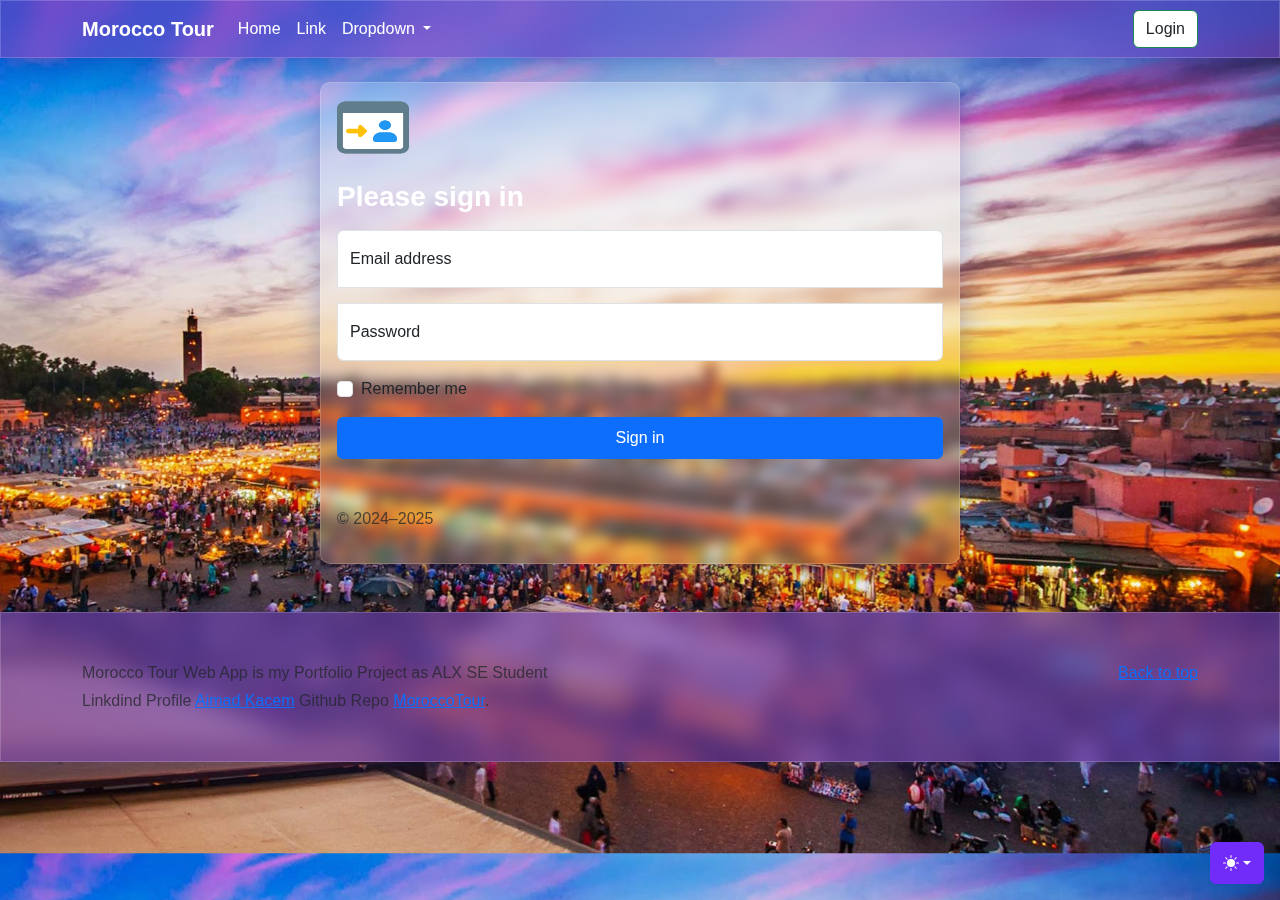
<file: web_dynamic/templates/login.html>
<!DOCTYPE html>
<html lang="en">
    <head>
        <script src="../static/scripts/color-modes.js"></script>
        <meta charset="utf-8">
        <!--====== Title ======-->
        <title>TraveLand - Tour and Travel Agency Template</title>
            <meta name="description" content="">
        <meta name="viewport" content="width=device-width, initial-scale=1">
        <!--====== Favicon Icon ======-->
        <link rel="shortcut icon" href="../static/images/favicon.png" type="image/png">
        <!--====== Animate CSS ======-->
        <link rel="stylesheet" href="../static/styles/animate.css">
        <!--====== Nice Select CSS ======-->
        <link rel="stylesheet" href="../static/styles/nice-select.css">
        <!--====== Line Icons CSS ======-->
        <link rel="stylesheet" href="../static/styles/LineIcons.2.0.css">
        <!--====== Bootstrap CSS ======-->
        <link rel="stylesheet" href="../static/styles/bootstrap.min.css">
        <!--====== Default CSS ======-->
        <link rel="stylesheet" href="../static/styles/style.main.css">
        <!--====== Sign-in CSS ======-->
        <link rel="stylesheet" href="../static/styles/sign-in.css">
    </head>
    <body style="background: url('../static/images/header-image.jpg');background-size: cover;">
        <svg xmlns="http://www.w3.org/2000/svg" class="d-none">
          <symbol id="check2" viewBox="0 0 16 16">
            <path d="M13.854 3.646a.5.5 0 0 1 0 .708l-7 7a.5.5 0 0 1-.708 0l-3.5-3.5a.5.5 0 1 1 .708-.708L6.5 10.293l6.646-6.647a.5.5 0 0 1 .708 0z"/>
          </symbol>
          <symbol id="circle-half" viewBox="0 0 16 16">
            <path d="M8 15A7 7 0 1 0 8 1v14zm0 1A8 8 0 1 1 8 0a8 8 0 0 1 0 16z"/>
          </symbol>
          <symbol id="moon-stars-fill" viewBox="0 0 16 16">
            <path d="M6 .278a.768.768 0 0 1 .08.858 7.208 7.208 0 0 0-.878 3.46c0 4.021 3.278 7.277 7.318 7.277.527 0 1.04-.055 1.533-.16a.787.787 0 0 1 .81.316.733.733 0 0 1-.031.893A8.349 8.349 0 0 1 8.344 16C3.734 16 0 12.286 0 7.71 0 4.266 2.114 1.312 5.124.06A.752.752 0 0 1 6 .278z"/>
            <path d="M10.794 3.148a.217.217 0 0 1 .412 0l.387 1.162c.173.518.579.924 1.097 1.097l1.162.387a.217.217 0 0 1 0 .412l-1.162.387a1.734 1.734 0 0 0-1.097 1.097l-.387 1.162a.217.217 0 0 1-.412 0l-.387-1.162A1.734 1.734 0 0 0 9.31 6.593l-1.162-.387a.217.217 0 0 1 0-.412l1.162-.387a1.734 1.734 0 0 0 1.097-1.097l.387-1.162zM13.863.099a.145.145 0 0 1 .274 0l.258.774c.115.346.386.617.732.732l.774.258a.145.145 0 0 1 0 .274l-.774.258a1.156 1.156 0 0 0-.732.732l-.258.774a.145.145 0 0 1-.274 0l-.258-.774a1.156 1.156 0 0 0-.732-.732l-.774-.258a.145.145 0 0 1 0-.274l.774-.258c.346-.115.617-.386.732-.732L13.863.1z"/>
          </symbol>
          <symbol id="sun-fill" viewBox="0 0 16 16">
            <path d="M8 12a4 4 0 1 0 0-8 4 4 0 0 0 0 8zM8 0a.5.5 0 0 1 .5.5v2a.5.5 0 0 1-1 0v-2A.5.5 0 0 1 8 0zm0 13a.5.5 0 0 1 .5.5v2a.5.5 0 0 1-1 0v-2A.5.5 0 0 1 8 13zm8-5a.5.5 0 0 1-.5.5h-2a.5.5 0 0 1 0-1h2a.5.5 0 0 1 .5.5zM3 8a.5.5 0 0 1-.5.5h-2a.5.5 0 0 1 0-1h2A.5.5 0 0 1 3 8zm10.657-5.657a.5.5 0 0 1 0 .707l-1.414 1.415a.5.5 0 1 1-.707-.708l1.414-1.414a.5.5 0 0 1 .707 0zm-9.193 9.193a.5.5 0 0 1 0 .707L3.05 13.657a.5.5 0 0 1-.707-.707l1.414-1.414a.5.5 0 0 1 .707 0zm9.193 2.121a.5.5 0 0 1-.707 0l-1.414-1.414a.5.5 0 0 1 .707-.707l1.414 1.414a.5.5 0 0 1 0 .707zM4.464 4.465a.5.5 0 0 1-.707 0L2.343 3.05a.5.5 0 1 1 .707-.707l1.414 1.414a.5.5 0 0 1 0 .708z"/>
          </symbol>
        </svg>
    
        <div class="dropdown position-fixed bottom-0 end-0 mb-3 me-3 bd-mode-toggle">
          <button class="btn btn-bd-primary py-2 dropdown-toggle d-flex align-items-center"
                  id="bd-theme"
                  type="button"
                  aria-expanded="false"
                  data-bs-toggle="dropdown"
                  aria-label="Toggle theme (auto)">
            <svg class="bi my-1 theme-icon-active" width="1em" height="1em"><use href="#circle-half"></use></svg>
            <span class="visually-hidden" id="bd-theme-text">Toggle theme</span>
          </button>
          <ul class="dropdown-menu dropdown-menu-end shadow" aria-labelledby="bd-theme-text">
            <li>
              <button type="button" class="dropdown-item d-flex align-items-center" data-bs-theme-value="light" aria-pressed="false">
                <svg class="bi me-2 opacity-50" width="1em" height="1em"><use href="#sun-fill"></use></svg>
                Light
                <svg class="bi ms-auto d-none" width="1em" height="1em"><use href="#check2"></use></svg>
              </button>
            </li>
            <li>
              <button type="button" class="dropdown-item d-flex align-items-center" data-bs-theme-value="dark" aria-pressed="false">
                <svg class="bi me-2 opacity-50" width="1em" height="1em"><use href="#moon-stars-fill"></use></svg>
                Dark
                <svg class="bi ms-auto d-none" width="1em" height="1em"><use href="#check2"></use></svg>
              </button>
            </li>
            <li>
              <button type="button" class="dropdown-item d-flex align-items-center active" data-bs-theme-value="auto" aria-pressed="true">
                <svg class="bi me-2 opacity-50" width="1em" height="1em"><use href="#circle-half"></use></svg>
                Auto
                <svg class="bi ms-auto d-none" width="1em" height="1em"><use href="#check2"></use></svg>
              </button>
            </li>
          </ul>
        </div>
<nav class="navbar navbar-expand-lg  primary-color-bg">
  <div class="container ">
    <a class="navbar-brand fw-bolder text-white " href="index.html">Morocco Tour</a>
    <button class="navbar-toggler" type="button" data-bs-toggle="collapse" data-bs-target="#navbarSupportedContent" aria-controls="navbarSupportedContent" aria-expanded="false" aria-label="Toggle navigation">
      <span class="navbar-toggler-icon"></span>
    </button>
    <div class="collapse navbar-collapse" id="navbarSupportedContent">
      <ul class="navbar-nav me-auto mb-2 mb-lg-0">
        <li class="nav-item">
          <a class="nav-link active text-white"  aria-current="page" href="#">Home</a>
        </li>
        <li class="nav-item">
          <a class="nav-link text-white"  href="#">Link</a>
        </li>
        <li class="nav-item dropdown">
          <a class="nav-link dropdown-toggle text-white"  href="#" role="button" data-bs-toggle="dropdown" aria-expanded="false">
            Dropdown
          </a>
          <ul class="dropdown-menu text-white" >
            <li><a class="dropdown-item" href="#">Action</a></li>
            <li><a class="dropdown-item" href="#">Another action</a></li>
            <li><hr class="dropdown-divider"></li>
            <li><a class="dropdown-item" href="#">Something else here</a></li>
          </ul>
        </li>
        <li class="nav-item text-white" >
        </li>
      </ul>
      <form class="d-flex" role="search">
        <a href="./login.html"><button class="btn btn-outline-success bg-white text-dark" >Login</button></a>
      </form>
    </div>
  </div>
</nav>
    
<main class="form-signin w-100 m-auto row d-flex justify-content-center" >
    <form class="glass-bg p-3 col-6 mt-4">
        <img class="mb-4" src="../static/images/signin.png" alt="" width="72" height="57">
        <h1 class="h3 mb-3 fw-normal text-white fw-bold">Please sign in</h1>
    
        <div class="form-floating">
          <input type="email" class="form-control" id="floatingInput" placeholder="name@example.com">
          <label for="floatingInput">Email address</label>
        </div>
        <div class="form-floating mt-3">
          <input type="password" class="form-control" id="floatingPassword" placeholder="Password">
          <label for="floatingPassword">Password</label>
        </div>
    
        <div class="form-check text-start my-3">
          <input class="form-check-input" type="checkbox" value="remember-me" id="flexCheckDefault">
          <label class="form-check-label" for="flexCheckDefault">
            Remember me
          </label>
        </div>
        <button class="btn btn-primary w-100 py-2" type="submit">Sign in</button>
        <p class="mt-5 mb-3 text-body-secondary">&copy; 2024–2025</p>
      </form>
</main>
  <footer class="text-body-secondary py-5 primary-color-bg mt-5">
    <div class="container">
        <p class="float-end mb-1">
            <a href="#">Back to top</a>
        </p>
        <p class="mb-1">Morocco Tour Web App is my Portfolio Project as ALX SE Student </p>
        <p class="mb-0">Linkdind Profile <a href="https://www.linkedin.com/in/aimad-kacem-026082b1">Aimad Kacem</a> Github Repo <a href="https://github.com/kaai1003/MoroccoTour_v1.git">MoroccoTour</a>.</p>
    </div>
</footer>
<script src="../static/scripts/bootstrap.bundle.min.js"></script>


</body>
</html>
</file>
<file: web_dynamic/static/styles/nice-select.css>
.nice-select {
  -webkit-tap-highlight-color: transparent;
  background-color: #fff;
  border-radius: 5px;
  border: solid 1px #e8e8e8;
  box-sizing: border-box;
  clear: both;
  cursor: pointer;
  display: block;
  float: left;
  font-family: inherit;
  font-size: 14px;
  font-weight: normal;
  height: 42px;
  line-height: 40px;
  outline: none;
  padding-left: 18px;
  padding-right: 30px;
  position: relative;
  text-align: left !important;
  -webkit-transition: all 0.2s ease-in-out;
  transition: all 0.2s ease-in-out;
  -webkit-user-select: none;
     -moz-user-select: none;
      -ms-user-select: none;
          user-select: none;
  white-space: nowrap;
  width: auto; }
  .nice-select:hover {
    border-color: #dbdbdb; }
  .nice-select:active, .nice-select.open, .nice-select:focus {
    border-color: #999; }
  .nice-select:after {
    border-bottom: 2px solid #999;
    border-right: 2px solid #999;
    content: '';
    display: block;
    height: 5px;
    margin-top: -4px;
    pointer-events: none;
    position: absolute;
    right: 12px;
    top: 50%;
    -webkit-transform-origin: 66% 66%;
        -ms-transform-origin: 66% 66%;
            transform-origin: 66% 66%;
    -webkit-transform: rotate(45deg);
        -ms-transform: rotate(45deg);
            transform: rotate(45deg);
    -webkit-transition: all 0.15s ease-in-out;
    transition: all 0.15s ease-in-out;
    width: 5px; }
  .nice-select.open:after {
    -webkit-transform: rotate(-135deg);
        -ms-transform: rotate(-135deg);
            transform: rotate(-135deg); }
  .nice-select.open .list {
    opacity: 1;
    pointer-events: auto;
    -webkit-transform: scale(1) translateY(0);
        -ms-transform: scale(1) translateY(0);
            transform: scale(1) translateY(0); }
  .nice-select.disabled {
    border-color: #ededed;
    color: #999;
    pointer-events: none; }
    .nice-select.disabled:after {
      border-color: #cccccc; }
  .nice-select.wide {
    width: 100%; }
    .nice-select.wide .list {
      left: 0 !important;
      right: 0 !important; }
  .nice-select.right {
    float: right; }
    .nice-select.right .list {
      left: auto;
      right: 0; }
  .nice-select.small {
    font-size: 12px;
    height: 36px;
    line-height: 34px; }
    .nice-select.small:after {
      height: 4px;
      width: 4px; }
    .nice-select.small .option {
      line-height: 34px;
      min-height: 34px; }
  .nice-select .list {
    background-color: #fff;
    border-radius: 5px;
    box-shadow: 0 0 0 1px rgba(68, 68, 68, 0.11);
    box-sizing: border-box;
    margin-top: 4px;
    opacity: 0;
    overflow: hidden;
    padding: 0;
    pointer-events: none;
    position: absolute;
    top: 100%;
    left: 0;
    -webkit-transform-origin: 50% 0;
        -ms-transform-origin: 50% 0;
            transform-origin: 50% 0;
    -webkit-transform: scale(0.75) translateY(-21px);
        -ms-transform: scale(0.75) translateY(-21px);
            transform: scale(0.75) translateY(-21px);
    -webkit-transition: all 0.2s cubic-bezier(0.5, 0, 0, 1.25), opacity 0.15s ease-out;
    transition: all 0.2s cubic-bezier(0.5, 0, 0, 1.25), opacity 0.15s ease-out;
    z-index: 9; }
    .nice-select .list:hover .option:not(:hover) {
      background-color: transparent !important; }
  .nice-select .option {
    cursor: pointer;
    font-weight: 400;
    line-height: 40px;
    list-style: none;
    min-height: 40px;
    outline: none;
    padding-left: 18px;
    padding-right: 29px;
    text-align: left;
    -webkit-transition: all 0.2s;
    transition: all 0.2s; }
    .nice-select .option:hover, .nice-select .option.focus, .nice-select .option.selected.focus {
      background-color: #f6f6f6; }
    .nice-select .option.selected {
      font-weight: bold; }
    .nice-select .option.disabled {
      background-color: transparent;
      color: #999;
      cursor: default; }

.no-csspointerevents .nice-select .list {
  display: none; }

.no-csspointerevents .nice-select.open .list {
  display: block; }
</file>
<file: web_dynamic/static/styles/style.main.css>
.glass-bg{
    background: rgba( 255, 255, 255, 0.15 );
    box-shadow: 0 8px 32px 0 rgba( 31, 38, 135, 0.37 );
    backdrop-filter: blur( 6.5px );
    -webkit-backdrop-filter: blur( 6.5px );
    border-radius: 10px;
    border: 1px solid rgba( 255, 255, 255, 0.18 );
}

nav{
    background: rgba( 111, 66, 193, 0.6 );
box-shadow: 0 8px 32px 0 rgba( 31, 38, 135, 0.37 );
backdrop-filter: blur( 12.5px );
-webkit-backdrop-filter: blur( 12.5px );
z-index: 10000;
top: 0px;
position: fixed;
width: 100%;
border: 1px solid rgba( 255, 255, 255, 0.18 );
}

body{
    /*    
        background: rgba( 111, 66, 193, 0.1 );
    box-shadow: 0 8px 32px 0 rgba( 31, 38, 135, 0.37 );
    backdrop-filter: blur( 12.5px );
    -webkit-backdrop-filter: blur( 12.5px );
    border: 1px solid rgba( 255, 255, 255, 0.18 ); */
  
}

.primary-color-bg{
    background: rgba( 111, 66, 193, 0.6 );
box-shadow: 0 8px 32px 0 rgba( 31, 38, 135, 0.37 );
backdrop-filter: blur( 12.5px );
-webkit-backdrop-filter: blur( 12.5px );
border: 1px solid rgba( 255, 255, 255, 0.18 );
}


*{
    font-family: 'Lucida Sans', 'Lucida Sans Regular', 'Lucida Grande', 'Lucida Sans Unicode', Geneva, Verdana, sans-serif;
}
.bd-placeholder-img {
    font-size: 1.125rem;
    text-anchor: middle;
    -webkit-user-select: none;
    -moz-user-select: none;
    user-select: none;
}

@media (min-width: 768px) {
    .bd-placeholder-img-lg {
    font-size: 3.5rem;
    }
}

.b-example-divider {
    width: 100%;
    height: 3rem;
    background-color: rgba(0, 0, 0, .1);
    border: solid rgba(0, 0, 0, .15);
    border-width: 1px 0;
    box-shadow: inset 0 .5em 1.5em rgba(0, 0, 0, .1), inset 0 .125em .5em rgba(0, 0, 0, .15);
}

.b-example-vr {
    flex-shrink: 0;
    width: 1.5rem;
    height: 100vh;
}

.bi {
    vertical-align: -.125em;
    fill: currentColor;
}

.nav-scroller {
    position: relative;
    z-index: 2;
    height: 2.75rem;
    overflow-y: hidden;
}

.nav-scroller .nav {
    display: flex;
    flex-wrap: nowrap;
    padding-bottom: 1rem;
    margin-top: -1px;
    overflow-x: auto;
    text-align: center;
    white-space: nowrap;
    -webkit-overflow-scrolling: touch;
}

.btn-bd-primary {
    --bd-violet-bg: #712cf9;
    --bd-violet-rgb: 112.520718, 44.062154, 249.437846;

    --bs-btn-font-weight: 600;
    --bs-btn-color: var(--bs-white);
    --bs-btn-bg: var(--bd-violet-bg);
    --bs-btn-border-color: var(--bd-violet-bg);
    --bs-btn-hover-color: var(--bs-white);
    --bs-btn-hover-bg: #6528e0;
    --bs-btn-hover-border-color: #6528e0;
    --bs-btn-focus-shadow-rgb: var(--bd-violet-rgb);
    --bs-btn-active-color: var(--bs-btn-hover-color);
    --bs-btn-active-bg: #5a23c8;
    --bs-btn-active-border-color: #5a23c8;
}

.bd-mode-toggle {
    z-index: 1500;
}

.bd-mode-toggle .dropdown-menu .active .bi {
    display: block !important;
}


.card:hover{
    background: rgba( 111, 66, 193, 0.6 );
    box-shadow: 0 8px 32px 0 rgba( 31, 38, 135, 0.37 );
    backdrop-filter: blur( 12.5px );
    -webkit-backdrop-filter: blur( 12.5px );
    border: 1px solid rgba( 255, 255, 255, 0.18 );
    color: white;
}

.card {
    position: relative; /* Ensure the parent element is also positioned */
    z-index: 1; /* Set a default z-index */
}

.card:hover {
    z-index: 10; /* Increase z-index on hover to bring it to the front */
}

.card:hover .btn {
    color: white;
    transition: transform 0.5s step-end; /* Corrected transition property */
    text-align: center;

}

.card:hover img {
    transform: scale(1.1);
    color: white;
    transition: transform 0.5s ease-in-out; /* Corrected transition property */
    text-align: center;
    border-radius: 10px;
    bottom: 10px;
    position: relative; /* Ensure the img element is positioned */
    z-index: 11; /* Increase z-index to ensure it is above other elements */
}
.card:hover .card-title{
color: white;
}

footer{
position: static;
bottom: 0px;

}

.custom-link {
  text-decoration: none; /* Remove underline */
  color: inherit; /* Inherit color from parent */
}

/* Optionally, you can set your own styles */
.custom-link:hover {
  color: blue; /* Change color on hover */
  text-decoration: underline; /* Add underline on hover */
}
</file>
<file: web_dynamic/static/styles/sign-in.css>
.form-signin .form-floating:focus-within {
  z-index: 2;
}

.form-signin input[type="email"] {
  margin-bottom: -1px;
  border-bottom-right-radius: 0;
  border-bottom-left-radius: 0;
}

.form-signin input[type="password"] {
  margin-bottom: 10px;
  border-top-left-radius: 0;
  border-top-right-radius: 0;
}


.bd-placeholder-img {
  font-size: 1.125rem;
  text-anchor: middle;
  -webkit-user-select: none;
  -moz-user-select: none;
  user-select: none;
}

@media (min-width: 768px) {
  .bd-placeholder-img-lg {
    font-size: 3.5rem;
  }
}

.b-example-divider {
  width: 100%;
  height: 3rem;
  background-color: rgba(0, 0, 0, .1);
  border: solid rgba(0, 0, 0, .15);
  border-width: 1px 0;
  box-shadow: inset 0 .5em 1.5em rgba(0, 0, 0, .1), inset 0 .125em .5em rgba(0, 0, 0, .15);
}

.b-example-vr {
  flex-shrink: 0;
  width: 1.5rem;
  height: 100vh;
}

.bi {
  vertical-align: -.125em;
  fill: currentColor;
}
</file>
